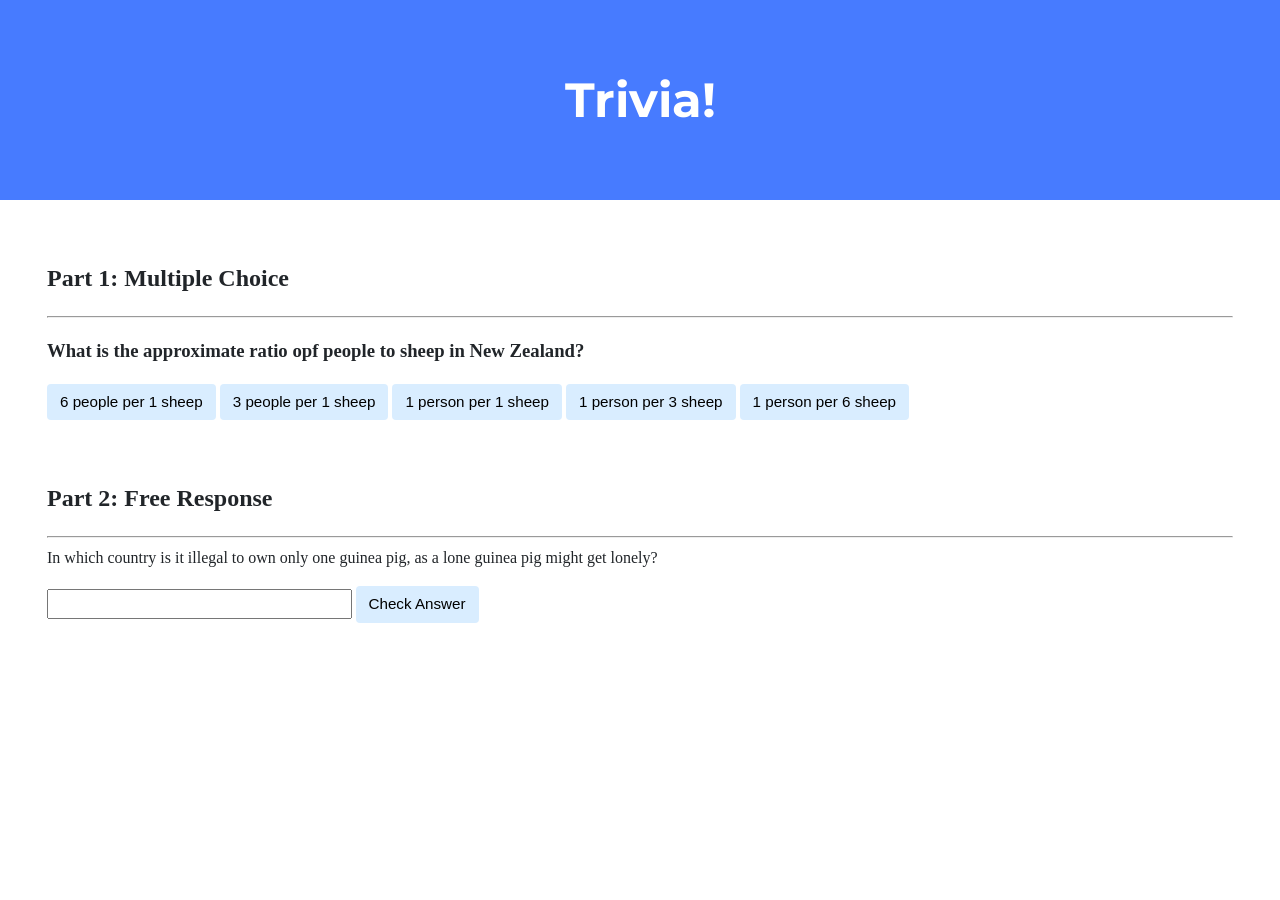
<file: week8/trivia/index.html>
<!DOCTYPE html>

<html lang="en">
    <head>
        <link href="https://fonts.googleapis.com/css2?family=Montserrat:wght@500&display=swap" rel="stylesheet">
        <link href="styles.css" rel="stylesheet">
        <title>Trivia!</title>
        <script>
            // TODO: Add code to check answers to questions
            function checkMultipleChoices(event) {
                let button = event.target;

                if (button.innerHTML == '1 person per 6 sheep') {
                    button.style.backgroundColor = 'Green';
                    button.parentElement.querySelector('.feedback').innerHTML = 'Correct';
                }
                else {
                    button.style.backgroundColor = 'Red';
                    button.parentElement.querySelector('.feedback').innerHTML = 'Incorrect';
                }
            }
            function checkOtherResponse(event) {
                let button = event.target;
                let input = button.parentElement.querySelector('input');

                if (input.value === 'Switzerland') {
                    input.style.backgroundColor = 'Green';
                    input.parentElement.querySelector('.feedback').innerHTML = 'Correct';
                }
                else {
                    input.style.backgroundColor = 'Red';
                    input.parentElement.querySelector('.feedback').innerHTML = 'Incorrect';
                }
            }

        </script>
    </head>
    <body>
        <div class="header">
            <h1>Trivia!</h1>
        </div>

        <div class="container">
            <div class="section">
                <h2>Part 1: Multiple Choice </h2>
                <hr>
                <h3>What is the approximate ratio opf people to sheep in New Zealand?</h3>
                <button onclick="checkMultipleChoices(event)">6 people per 1 sheep</button>
                <button onclick="checkMultipleChoices(event)">3 people per 1 sheep</button>
                <button onclick="checkMultipleChoices(event)">1 person per 1 sheep</button>
                <button onclick="checkMultipleChoices(event)">1 person per 3 sheep</button>
                <button onclick="checkMultipleChoices(event)">1 person per 6 sheep</button>
                <p class="feedback"></p>
            </div>

            <div class="section">
                <h2>Part 2: Free Response</h2>
                <hr>
                In which country is it illegal to own only one guinea pig, as a lone guinea pig might get lonely?
                <p>
                <input type="text"></input>
                <button onclick="checkOtherResponse(event)">Check Answer</button>
                <p class="feedback"></p>
            </div>
        </div>
    </body>
</html>
</file>
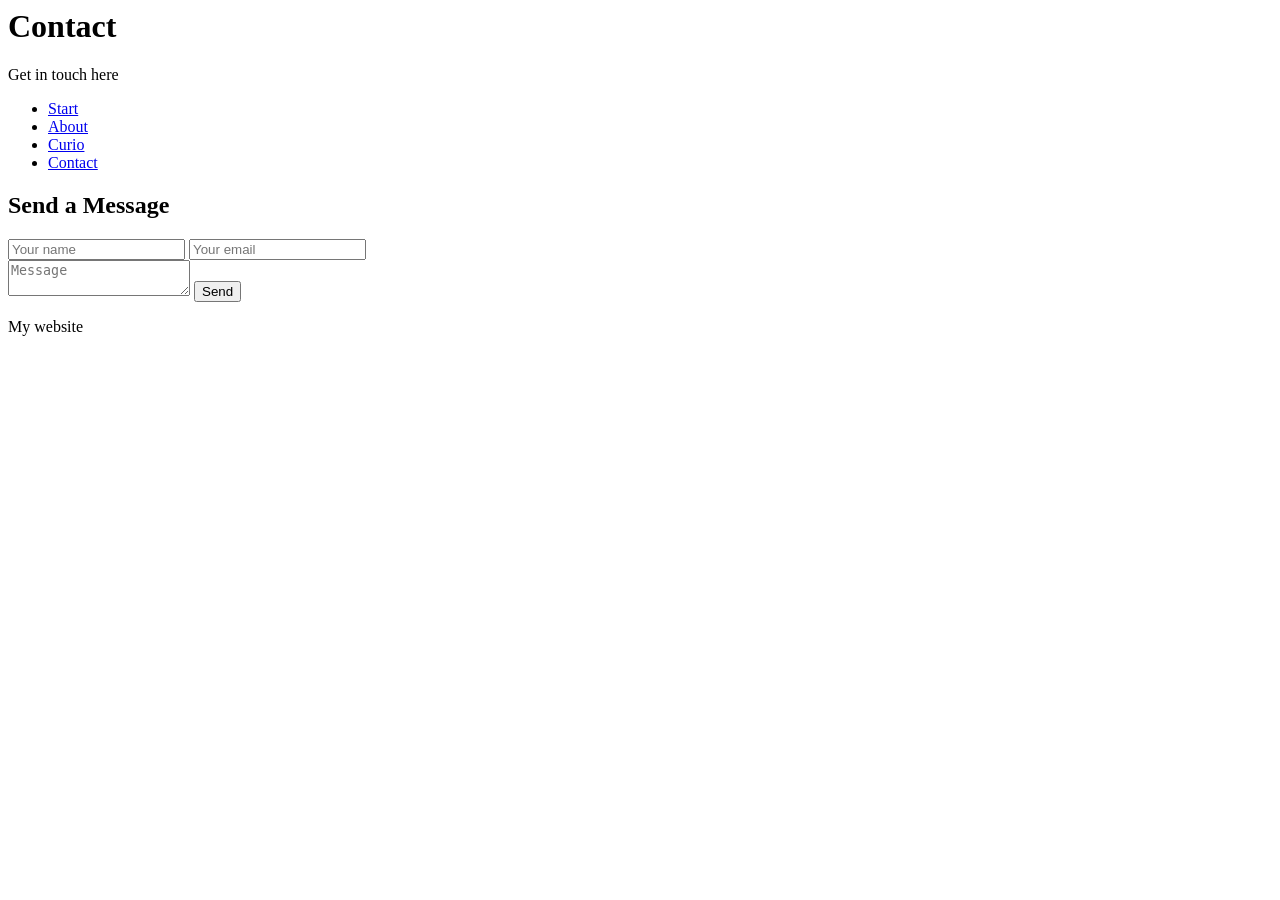
<file: week8/homepage/contact.html>
<html>
<header class="container text-center py-4">
    <h1>Contact</h1>
    <p>Get in touch here</p>
</header>

<nav class="navbar navbar-expand bg-primary">
    <div class="container justify-content-center">
        <ul class="navbar-nav">
            <li class="nav-item"><a class="nav-link text-white" href="index.html">Start</a></li>
            <li class="nav-item"><a class="nav-link text-white" href="about.html">About</a></li>
            <li class="nav-item"><a class="nav-link text-white" href="curio.html">Curio</a></li>
            <li class="nav-item"><a class="nav-link text-white" href="contact.html">Contact</a></li>
        </ul>
    </div>
</nav>

<main class="container mt-5 text-center">
    <h2>Send a Message</h2>

    <form class="mx-auto mt-4" style="max-width: 400px;" onsubmit="send(event)">
        <input class="form-control mb-3" type="text" placeholder="Your name" required>
        <input class="form-control mb-3" type="email" placeholder="Your email" required>
        <textarea class="form-control mb-3" placeholder="Message" required></textarea>
        <button class="btn btn-primary" type="submit">Send</button>
    </form>
</main>

<footer class="text-center mt-5 p-3">
    <p>My website</p>
</footer>

<script>
    function send(event) {
        event.preventDefault();
        alert("Message sent!");
    }
</script>
</html>
</file>
<file: week8/trivia/styles.css>
body {
    background-color: #fff;
    color: #212529;
    font-size: 1rem;
    font-weight: 400;
    line-height: 1.5;
    margin: 0;
    text-align: left;
}

.container {
    margin-left: auto;
    margin-right: auto;
    padding-left: 15px;
    padding-right: 15px;
}

.header {
    background-color: #477bff;
    color: #fff;
    margin-bottom: 2rem;
    padding: 2rem 1rem;
    text-align: center;
}

.section {
    padding: 0.5rem 2rem 1rem 2rem;
}

.section:hover {
    background-color: #f5f5f5;
    transition: color 2s ease-in-out, background-color 0.15s ease-in-out;
}

h1 {
    font-family: 'Montserrat', sans-serif;
    font-size: 48px;
}

button, input[type="submit"] {
    background-color: #d9edff;
    border: 1px solid transparent;
    border-radius: 0.25rem;
    font-size: 0.95rem;
    font-weight: 400;
    line-height: 1.5;
    padding: 0.375rem 0.75rem;
    text-align: center;
    transition: color 0.15s ease-in-out, background-color 0.15s ease-in-out, border-color 0.15s ease-in-out, box-shadow 0.15s ease-in-out;
    vertical-align: middle;
}


input[type="text"] {
    line-height: 1.8;
    width: 25%;
}

input[type="text"]:hover {
    background-color: #f5f5f5;
    transition: color 2s ease-in-out, background-color 0.15s ease-in-out;
}
</file>
